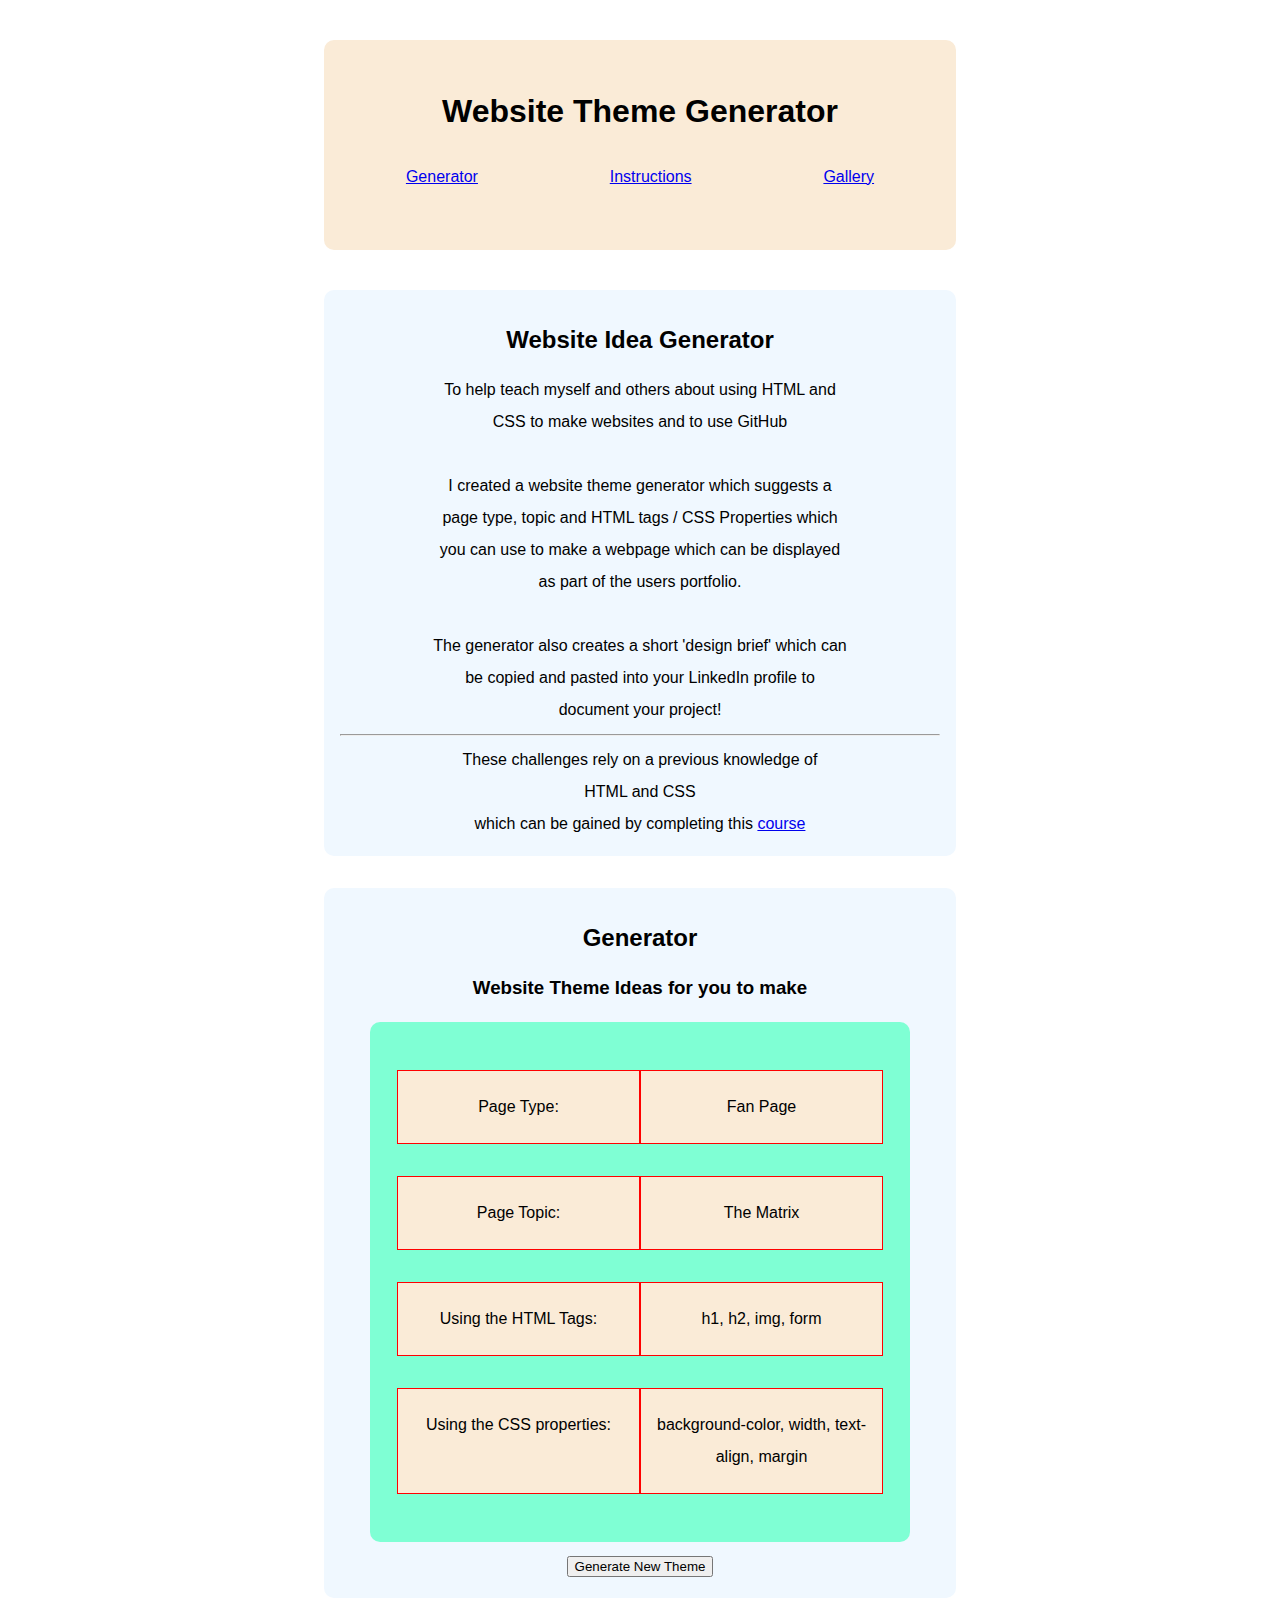
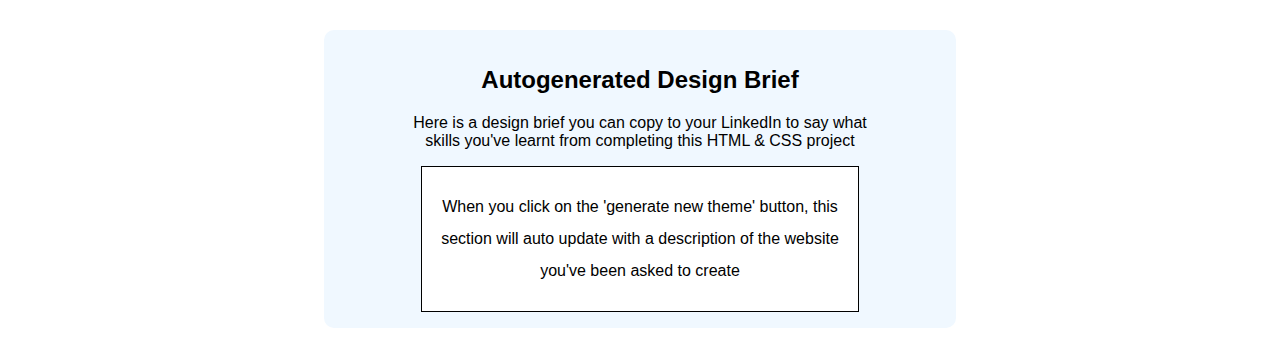
<file: index.html>
<!DOCTYPE html>
<html lang="en">
<head>
    <meta charset="UTF-8">
    <meta http-equiv="X-UA-Compatible" content="IE=edge">
    <meta name="viewport" content="width=device-width, initial-scale=1.0">
    <title>Website Theme Generator</title>
    <link rel="stylesheet" href="./src_css/styles.css">
</head>
<body>
    
    <header>

        <!-- This is where the navbar for the website will go -->
        <div class="mainNav">
            <h1>Website Theme Generator</h1>
            
            <nav class="menuLinks">
                <ul>
                    <li><a href="./index.html">Generator</a></li>
                    <li><a href="./instructions.html">Instructions</a></li>
                    <li><a href="./pages.html">Gallery</a></li>
                </ul>
            </nav>
        </div>
    
    </header>
    
    
    <main>

        <!-- New Content template -->
        <div class="newSection">
            <div class="sectionHeader">
                <h2>Website Idea Generator</h2>
            </div>
            <div class="sectionContent">
                <p class="easyWidth">
                    To help teach myself and others about using HTML and CSS to make websites and to use GitHub
                </p>
                <br>
                <p class="easyWidth">
                    I created a website theme generator which suggests a page type, topic and HTML tags / CSS Properties which you can use to make a webpage
                    which can be displayed as part of the users portfolio.
                </p>
                <br>
                <p class="easyWidth">
                    The generator also creates a short 'design brief' which can be copied and pasted into your LinkedIn profile to document your project!
                </p>
                    <hr>
                <p class="easyWidth">
                    These challenges rely on a previous knowledge of
                    <br>HTML and CSS
                    <br>which can be gained by completing this <a href="https://scrimba.com/learn/htmlandcss">course</a>
                </p>
            </div>
        </div>

        <!-- New section container -->
        <div class="newSection">
            <!-- title container -->
            <div class = "sectionHeader"> 
                <h2>Generator</h2>
            </div>
            
            <!-- Idea Generator container -->
            <div class = "sectionContent">

                <!-- Generator stored here -->
                <div class="generatorContainer">

                    <!-- Theme Generator HTML Components -->
                    <div class="websiteThemes">
                        <h3>Website Theme Ideas for you to make</h3>  

                        <div class="htmlThemes">
                            <div class="suggestionsGrid">
                            
                                <div class="gridRow">
                                    <div class="gridSection">Page Type: </div> 
                                    <div id="pageTypeSuggestion" class="gridSection">Fan Page</div>
                                </div>
                                
                                <div class="gridRow">
                                    <div class="gridSection">Page Topic:</div> 
                                    <div id="topicSuggestion" class="gridSection">The Matrix</div>
                                </div>
                        
                        
                                <div class="gridRow">
                                    <div class="gridSection">Using the HTML Tags: </div> 
                                    <div id="htmlTagSuggestion" class="gridSection"><span id="htmlTag1">h1</span>, <span id="htmlTag2">h2</span>, <span id="htmlTag3">img</span>, <span id="htmlTag4">form</span></div>
                                </div>

                                <div class="gridRow">
                                    <div class="gridSection">Using the CSS properties: </div> 
                                    <div id="cssPropSuggestion" class="gridSection"><span id="cssProp1">background-color</span>, <span id="cssProp2">width</span>, <span id="cssProp3">text-align</span>, <span id="cssProp4">margin</span></div>
                                </div>
                                                                        
                            </div>
                        </div>
                    </div>
                    
                    <button id="newThemeButton">Generate New Theme</button>
                </div>
            </div> <!-- End of Generator Section -->
        </div>
    
        <!-- Autogenerated design brief container -->
        <div class="newSection">
            <div class="sectionHeader">
                <h2>Autogenerated Design Brief</h2>
                <p>Here is a design brief you can copy to your LinkedIn to say what skills you've learnt from completing this HTML & CSS project</p>
            </div>

            <div class="sectionContent designBrief">
                <p id="designBriefInit">When you click on the 'generate new theme' button, this section will auto update with a description of the website you've been asked to create</p>
                <p id="designBrief">
                    This week, to practice my HTML and CSS skills, 
                    I have made <span id="pageTypeBrief">(insert page type)</span> 
                    about <span id="pageThemeBrief">(insert page theme)</span>.
                    To make this project, I challenged myself to use the <span id="htmlTagBrief1">h1</span>, <span id="htmlTagBrief2">h2</span>, <span id="htmlTagBrief3">img</span> and <span id="htmlTagBrief4">form</span> tags in HTML.
                    I also practiced using the <span id="cssPropBrief1">background-color</span>, <span id="cssPropBrief2">width</span>, <span id="cssPropBrief3">text-align</span> and <span id="cssPropBrief4">margin</span> property selectors to style the page.</p>
            </div>
        </div> <!-- Autogenerated design brief closing tag -->

    </main>

    <script src="./src_js/ideaGenerator.js"></script>
</body>
</html>
</file>
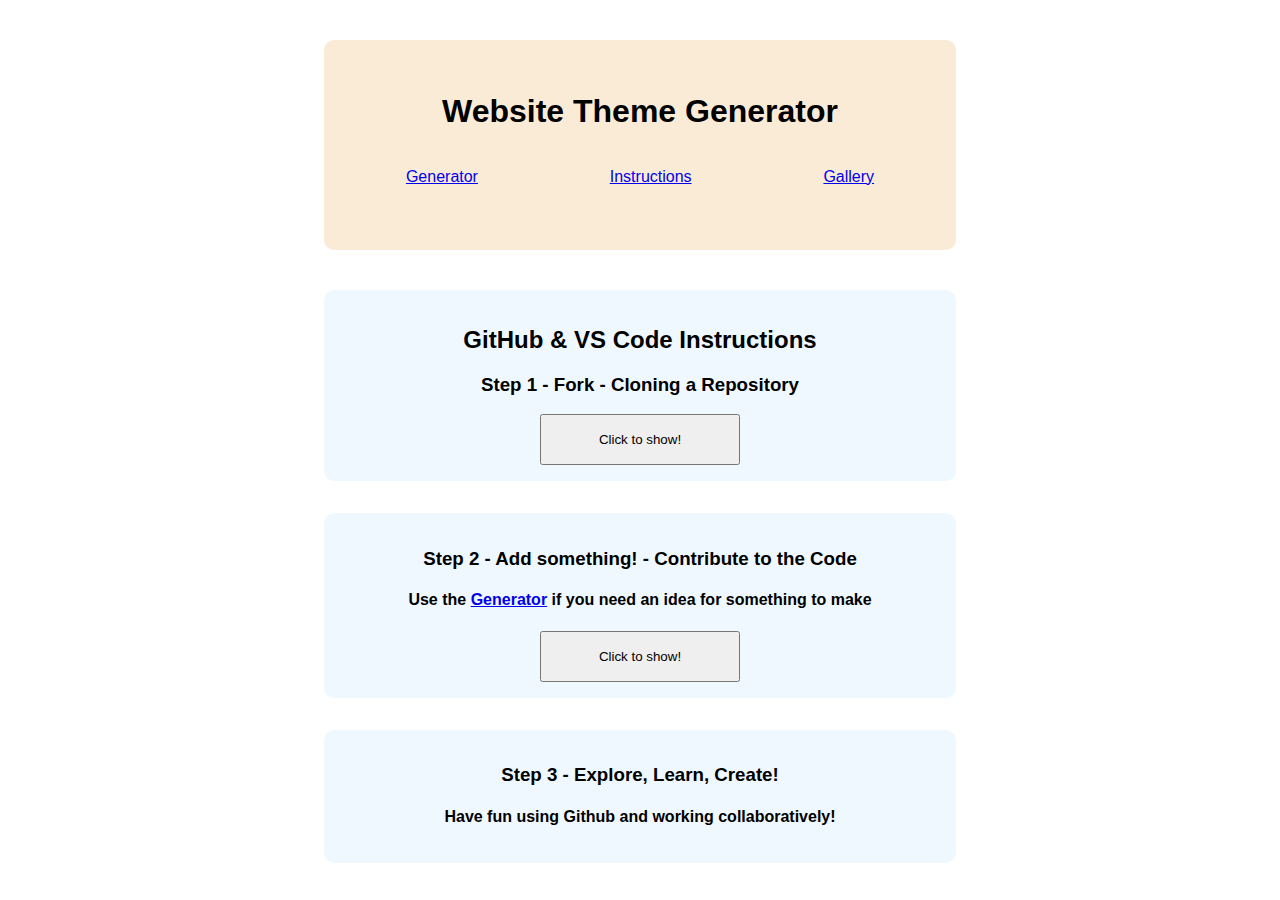
<file: instructions.html>
<!DOCTYPE html>
<html lang="en">
<head>
    <meta charset="UTF-8">
    <meta http-equiv="X-UA-Compatible" content="IE=edge">
    <meta name="viewport" content="width=device-width, initial-scale=1.0">
    <title>Website Theme Generator</title>
    <link rel="stylesheet" href="./src_css/styles.css">
</head>

<body>

    <header>
        <!-- This is where the navbar for the website will go -->
        <div class="mainNav">
            <h1>Website Theme Generator</h1>
            
            <nav class="menuLinks">
                <ul>
                    <li><a href="./index.html">Generator</a></li>
                    <li><a href="./instructions.html">Instructions</a></li>
                    <li><a href="./pages.html">Gallery</a></li>
                </ul>
            </nav>
        </div>
    
    </header>
        
    <main>
        <div class="newSection">
            <h2>GitHub & VS Code Instructions</h2>
            <div class="sectionHeader">
                <h3>Step 1 - Fork - Cloning a Repository</h3>
                <button class="medium_button" id="step1_expand">Click to show!</button>
            </div>

            <div class="sectionContent" id="step1">
                <ol>
                    <li class="instructionPoint">If you haven't already, install VS Code</li>
                    <hr>

                    <li class="instructionPoint">Install Git - https://git-scm.com/</li>
                    <hr>

                    <li class="instructionPoint">Log in to GitHub - https://github.com/</li>
                    <hr>

                    <li class="instructionPoint">Sign in to Git Hub on VS Code - Bottom Left Corner
                        <br>Choose Sign in with Github
                        <br>Allow GitHub to access your VSCode
                    <a href="./imgs/step1/step3.png" target="_blank" rel="noopener noreferrer"><img src="./imgs/step1/step3.png" class="sectWidth"></a></li>

                    <li class="instructionPoint">Find the repository you want to contribute to on GitHub 
                        <br>E.g. <a href="https://github.com/a-keyter/WebsiteThemeGenerator"target="_blank" rel="noopener noreferrer">https://github.com/a-keyter/WebsiteThemeGenerator</li></a>
                    <a href="./imgs/step1/step4.png" target="_blank" rel="noopener noreferrer"><img class="sectWidth" src="./imgs/step1/step4.png" alt="example repository"></img></a>
                    <hr>

                    <li class="instructionPoint">Click on 'Code' in the right hand corner:</li>
                    <a href="./imgs//step1/step5.png" target="_blank" rel="noopener noreferrer"><img class="sectWidth" src="./imgs/step1/step5.png"></a>
                    <hr>

                    <li class="instructionPoint">Copy the HTTPS link / URL from Github</li>
                    <hr>

                    <li class="instructionPoint">Open VS Code 
                        <br>(If you need to close last folder, push 'ctrl' + 'k' and then 'f')</li>
                    <a href="./imgs/step1/step7.png" target="_blank" rel="noopener noreferrer"><img class="sectWidth" src="./imgs/step1/step7.png"></a>
                    <hr>

                    <li class="instructionPoint">Under 'Start' click on 'Clone Git Repository'</li>
                    <hr>

                    <li class="instructionPoint">Paste in the URL you copied from the GitHub repository:</li>
                    <a href="./imgs/step1/step9.png" target="_blank" rel="noopener noreferrer"><img class="sectWidth" src="./imgs/step1/step9.png"></a>
                    <hr>

                    <li class="instructionPoint">Create a new folder to store your copy of the repository:</li>

                    <a href="./imgs/step10_1.png" target="_blank" rel="noopener noreferrer"><img class="sectWidth" src="./imgs/step10_1.png"></img></a>

                    <hr>

                    <li class="instructionPoint">When the repository has been downloaded, 
                        <br>Click 'Open' in the bottom right corner</li>
                    <hr>

                    <li class="instructionPoint">Congratulations, you have just cloned your first repository!</li>
                    <hr>
                    <button class="medium_button" id="step1_hide">Back to top</button>
                </ol>
            </div>
        </div>

        <div class="newSection">
            
            <div class="sectionHeader">
                <h3>Step 2 - Add something! - Contribute to the Code</h3>
                <h4>Use the <a href="./index.html" target="_blank" rel="noopener noreferrer">Generator</a> if you need an idea for something to make</h4>
                <button class="medium_button" id="step2_expand">Click to show!</button>
            </div>

            <div class="sectionContent" id="step2">
                <ol>
                    <li class="instructionPoint">With the repository open - go to Source Control
                        <br><strong>ctrl</strong> + <strong>shift</strong> + <strong>g</strong>, then <strong>g</strong>
                        <a href="./imgs/step2/Step_2_1.png" target="_blank" rel="noopener noreferrer"><img class="sectWidth" src="./imgs/step2/Step_2_1.png"></a>
                    </li>

                    <li class="instructionPoint">Go to branches on the bottom left corner and click + add new branch
                        <a href="./imgs/step2/Step_2_2.png" target="_blank" rel="noopener noreferrer"><img class="sectWidth" src="./imgs/step2/Step_2_2.png"></a>
                    </li>

                    <li class="instructionPoint">Create a branch with your name and the type of page you want to make
                        <a href="./imgs/step2/Step_2_3.png" target="_blank" rel="noopener noreferrer"><img class="sectWidth" src="./imgs/step2/Step_2_3.png"></a>
                    </li>

                    <li class="instructionPoint">With the repository open - go to Source Control
                        <a href="./imgs/step2/Step_2_4.png" target="_blank" rel="noopener noreferrer"><img class="sectWidth" src="./imgs/step2/Step_2_4.png"></a>
                    </li>

                    <li class="instructionPoint">Click on <strong> Create Branch and Switch </strong>
                        <a href="./imgs/step2/Step_2_5_1.png" target="_blank" rel="noopener noreferrer"><img class="sectWidth" src="./imgs/step2/Step_2_5_1.png"></a>
                        <a href="./imgs/step2/Step_2_5_2.png" target="_blank" rel="noopener noreferrer"><img class="sectWidth" src="./imgs/step2/Step_2_5_2.png"></a>
                    </li>

                    <li class="instructionPoint">Return to the explorer and right click on the folder z_new_pages
                        Then click on <strong>new file</strong>
                        <a href="./imgs/step2/Step_2_6.png" target="_blank" rel="noopener noreferrer"><img class="sectWidth" src="./imgs/step2/Step_2_6.png"></a>
                    </li>

                    <li class="instructionPoint">Create 2 new files with the name of your pages 
                        <br>One should be a .html and the other a .css 
                        <a href="./imgs/step2/Step_2_7.png" target="_blank" rel="noopener noreferrer"><img class="sectWidth" src="./imgs/step2/Step_2_7.png"></a>
                    </li>

                    <li class="instructionPoint">Next, go back to version control 
                        <br>Type a message that describes the changes you've made and 
                        <br>Then click the tick to 'commit' them to your branch.
                        <a href="./imgs/step2/Step_2_8.png" target="_blank" rel="noopener noreferrer"><img class="sectWidth" src="./imgs/step2/Step_2_8.png"></a>
                    </li>

                    <li class="instructionPoint">Agree to stage all your changes and commit them 
                        <a href="./imgs/step2/Step_2_9.png" target="_blank" rel="noopener noreferrer"><img class="sectWidth" src="./imgs/step2/Step_2_9.png"></a>
                    </li>

                    <li class="instructionPoint">Click: Sync Changes to put your new changes into your branch 
                        <a href="./imgs/step2/Step_2_10.png" target="_blank" rel="noopener noreferrer"><img class="sectWidth" src="./imgs/step2/Step_2_10.png"></a>
                    </li>

                    <li class="instructionPoint">Now you are ready to make your first pull request
                        <a href="./imgs/step2/Step_2_11.png" target="_blank" rel="noopener noreferrer"><img class="sectWidth" src="./imgs/step2/Step_2_11.png"></a>
                    </li>
                    
                    <li class="instructionPoint">Give a title and description to your pull request, detailing the changes you have made.
                        <a href="./imgs/step2/Step_2_12.png" target="_blank" rel="noopener noreferrer"><img class="sectWidth" src="./imgs/step2/Step_2_12.png"></a>
                    </li>  
                    
                    <li>Congratulations, you have made your first pull request!
                    </li> 
                    <hr>
                    <button class="medium_button"id="step2_hide">Back to top</button> 

                </ol>
            </div>
        </div>
        
        <div class="newSection">  
            <div class="sectionHeader">
                <h3>Step 3 - Explore, Learn, Create!</h3>
                <h4>Have fun using Github and working collaboratively!</h4>
                </div>
        </div>
    </main>

    <script src="./src_js/instructions_show_hide.js"></script>
</body>
</html>
</file>
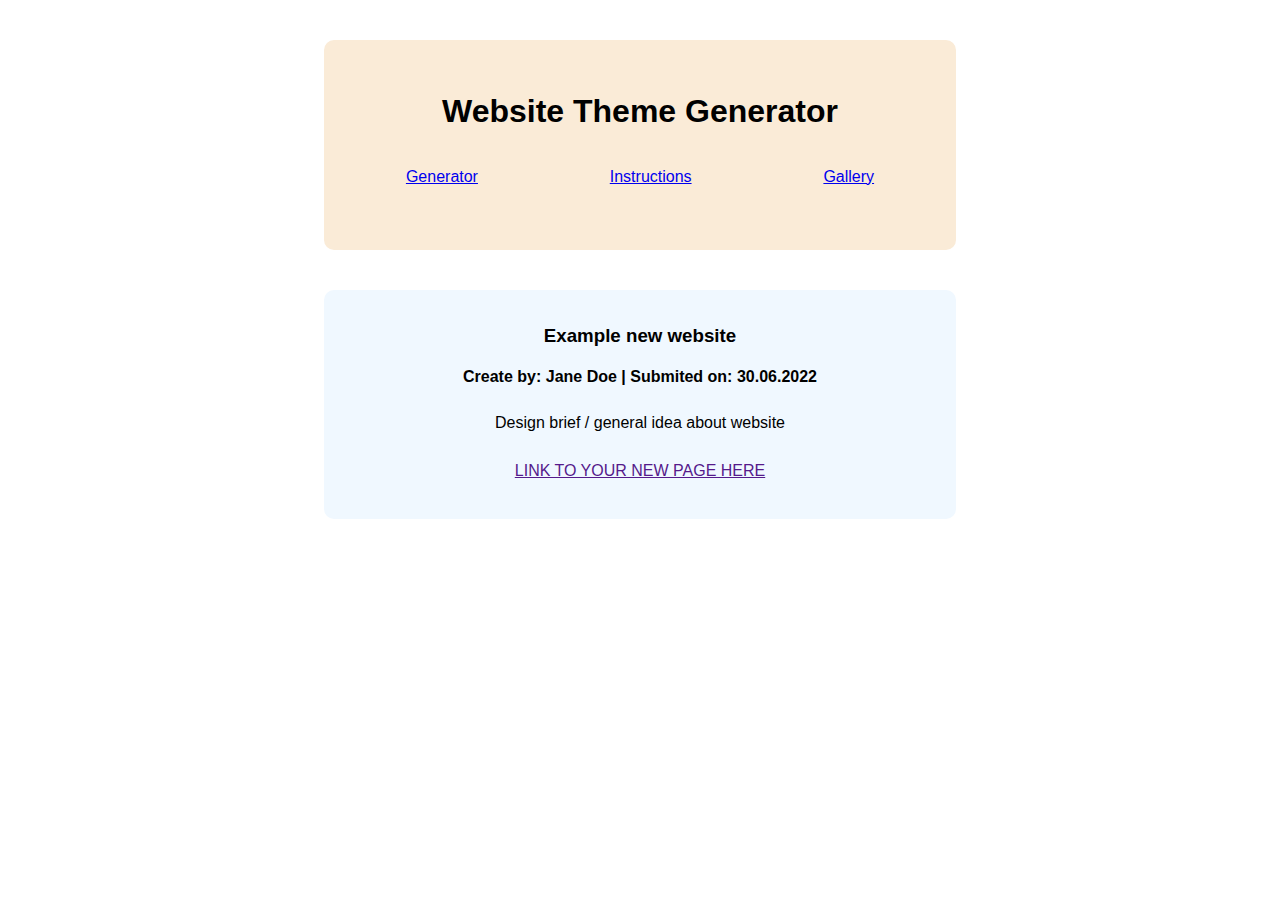
<file: pages.html>
<!DOCTYPE html>
<html lang="en">
<head>
    <meta charset="UTF-8">
    <meta http-equiv="X-UA-Compatible" content="IE=edge">
    <meta name="viewport" content="width=device-width, initial-scale=1.0">
    <title>Website Theme Generator</title>
    <link rel="stylesheet" href="./src_css/styles.css">
</head>
<body>
    
    <header>

        <!-- This is where the navbar for the website will go -->
        <div class="mainNav">
            <h1>Website Theme Generator</h1>
            
            <nav class="menuLinks">
                <ul>
                    <li><a href="./index.html">Generator</a></li>
                    <li><a href="./instructions.html">Instructions</a></li>
                    <li><a href="./pages.html">Gallery</a></li>
                </ul>
            </nav>
        </div>
    
    </header>

    <main>
        <!-- This is a template for you to copy when adding links to your new page -->
        <!-- REMEMBER THAT ALL NEW PAGES MUST BE WITHIN YOUR OWN FILE -->
        <!-- You must use a relative link to access the folders you store your files in -->

        <div class="newSection">
                
            <div class="sectionHeader">
                <h3>Example new website</h3>
                <h4>Create by: Jane Doe | Submited on: 30.06.2022</h4>
            </div>

            <div class="sectionContent easyWidth">
                <p>Design brief / general idea about website</p>
                <p><a href="" target="_blank" rel="noopener noreferrer">LINK TO YOUR NEW PAGE HERE</a></p>
            </div>
        </div>

    </main>

</body>
</html>
</file>
<file: src_css/styles.css>
body {
    background-color: #fff;
    font-family: 'Spartan', sans-serif;
}


.easyWidth {
    max-width: 70%;
    margin: 0 auto;
}

.mainNav {
    background-color: antiquewhite;
    text-align: center;
    max-width: 600px;

    margin: 40px auto;
    padding: 32px 16px;
    border-radius: 10px;
}

.menuLinks ul {
    list-style-type: none;
    display: flex;

    max-width: 600px;
    margin: 16px auto;
    padding-left: 0px;

}

.menuLinks li {
    width: 1fr;
    margin: 16px auto;
}

/* This CSS hides the instructions containers on load */
#step1 {
    display: none;
}

#step2 {
    display: none;
}

/* This CSS sets up a container for new sections of content */
.newSection {
    margin: 32px auto;
    max-width: 600px;
    text-align: center;

    background-color: aliceblue;
    padding: 16px;
    border-radius: 10px;
}

.sectionHeader {
    max-width: 80%;
    margin: 0 auto;
}


.sectionContent {
    line-height: 32px;
}

.sectionContent ol {
    padding-left: 16px;
    padding-right: 16px;
}

.sectWidth {
    width: 98%;
}


.instructionPoint {
    margin: 32px 0;
    padding: 0 0;
}

.medium_button {
    width: 200px;
    margin: 0 auto;
    padding: 16px;
}



/* This section controls the CSS for the generator grid using CSS Flexbox */

.htmlThemes {
    background-color: aquamarine;
    width: 90%;
    margin: 8px auto;
    padding: 16px 0;

    border-radius: 10px;
}

.suggestionGrid {
    display: flex;
    flex-direction: column;
}

.gridRow {
    display: flex;
    width: 90%;
    margin: 32px auto;
}

.gridSection {
    background-color: antiquewhite;
    width: 50%;
    border: red solid 1px;
    padding: 20px 0;

}

/* This section contains the CSS for the Design Brief */

.designBrief {
    background-color: #fff;
    border: black 1px solid;
    max-width: 70%;
    margin: 0 auto;
    padding: 8px;
}
</file>
